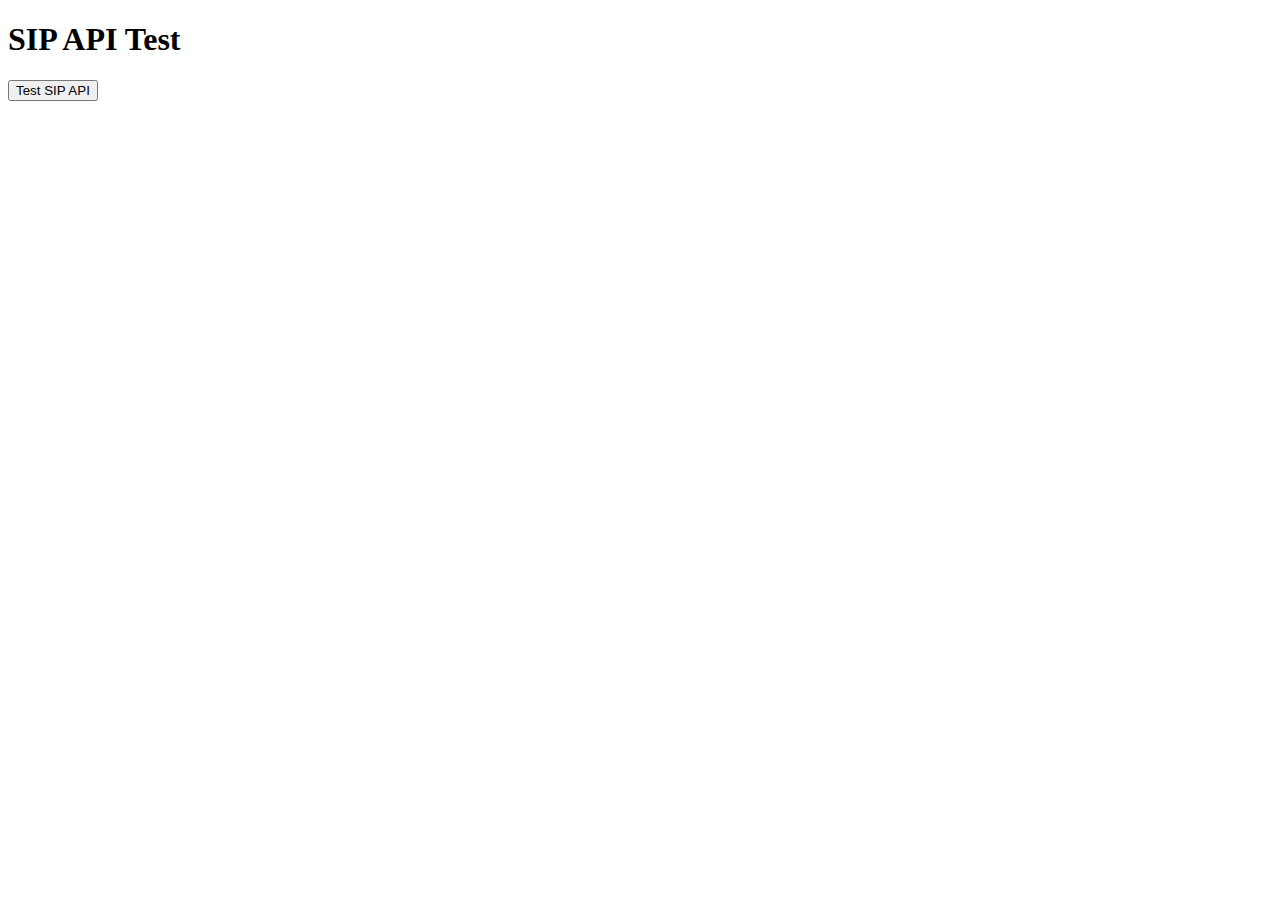
<file: test_sip_api.html>
<!DOCTYPE html>
<html>
<head>
    <title>SIP API Test</title>
</head>
<body>
    <h1>SIP API Test</h1>
    <button onclick="testSIPAPI()">Test SIP API</button>
    <div id="result"></div>
    
    <script>
    async function testSIPAPI() {
        const resultDiv = document.getElementById('result');
        resultDiv.innerHTML = 'Testing...';
        
        try {
            const response = await fetch('/api/ops/sip?status=PENDING');
            const data = await response.json();
            
            resultDiv.innerHTML = `
                <h3>Response Status: ${response.status}</h3>
                <h3>Response Data:</h3>
                <pre>${JSON.stringify(data, null, 2)}</pre>
            `;
        } catch (error) {
            resultDiv.innerHTML = `<h3>Error:</h3><pre>${error.message}</pre>`;
        }
    }
    </script>
</body>
</html>
</file>
